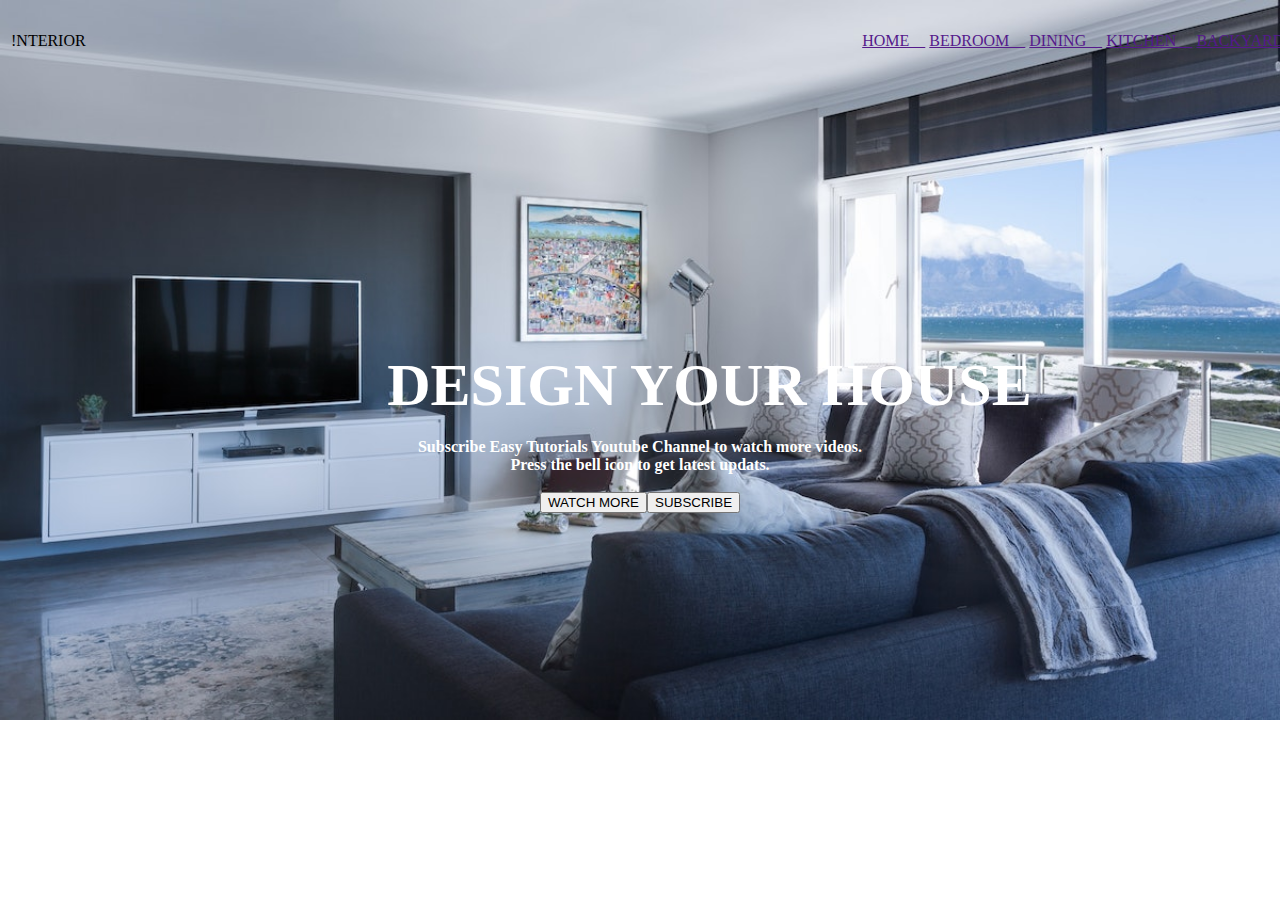
<file: index.html>
<!DOCTYPE html>
<html lang="en">
<head>
    <meta charset="UTF-8">
    <meta name="viewport" content="width=device-width, initial-scale=1.0">
    <title>DOCUMENT</title>
    <link rel="stylesheet" href="index.css">
</head>
<body>
    <table>
        <tr>
           <td>!NTERIOR</td>
           <td colspan="6"><pre>                                                                                                  </pre><br>
           <td></td><nav>
           <td><a href="">HOME&nbsp;&nbsp;&nbsp;&nbsp;</a></td>
           <td><a href="">BEDROOM&nbsp;&nbsp;&nbsp;&nbsp;</a></td>
           <td><a href="">DINING&nbsp;&nbsp;&nbsp;&nbsp;</a></td>
           <td><a href="">KITCHEN&nbsp;&nbsp;&nbsp;&nbsp;</a></td>
           <td><a href="">BACKYARD&nbsp;&nbsp;&nbsp;&nbsp;</a></td>
        </tr></nav>
       </table>
       <p>
           <h1>DESIGN YOUR HOUSE</h1><br>
           <h4 class="b">Subscribe Easy Tutorials Youtube Channel to watch more videos.</br>
               Press the bell icon to get latest updats.<br></br><button>WATCH MORE</button><button>SUBSCRIBE</button></h4>
        </p>
</body>
</html>
</file>
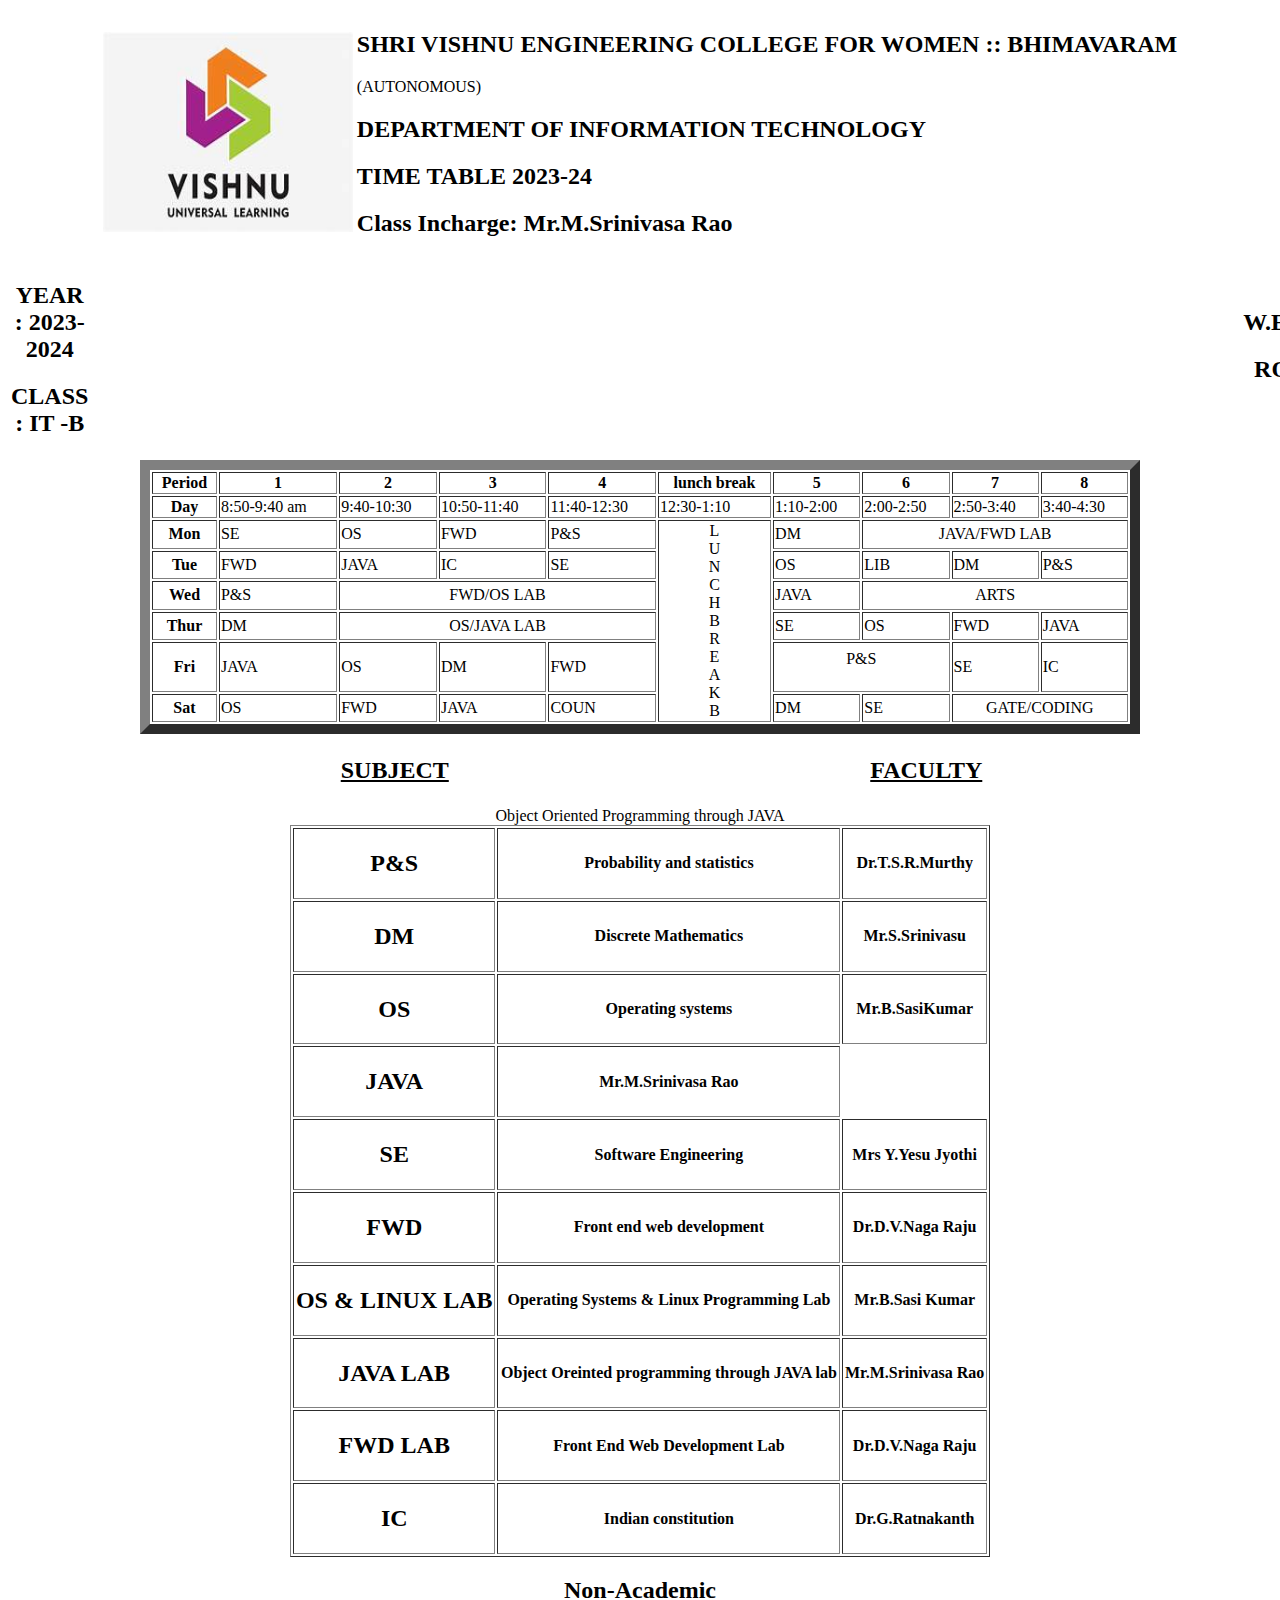
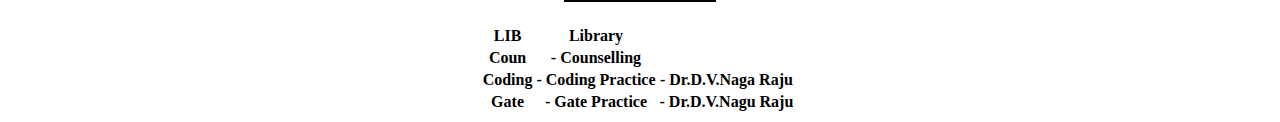
<file: table.html>
<!DOCTYPE html>
<html lang="en">
<head>
    <meta charset="UTF-8">
    <meta name="viewport" content="width=device-width, initial-scale=1.0">
    <title>Timetable</title>
</head> 
<body>
   <center>
        <table>
    <tr>
        <td> <p><img allign="left" src="vishnu.png" width ="250px" height ="200px" alt="vishnu logo>"</td></p>
        <td>  <p><h2>SHRI VISHNU ENGINEERING COLLEGE FOR WOMEN :: BHIMAVARAM</h2></p>

  <p >(AUTONOMOUS)<h2 >DEPARTMENT OF INFORMATION TECHNOLOGY</h2></p>
  <h2>TIME TABLE 2023-24</h2></p>
 <h2>Class Incharge: Mr.M.Srinivasa Rao</h2></p></center></body></td>
 <table>
    <tr>
 <th>
    <h2>YEAR : 2023-2024</h2>
    <h2>CLASS : IT -B</h2>
  
 </th> 
 <th><pre>                                                                                                                                                   </pre></th>
 <th>
   <h2>W.E.F:24.07.2023</h2> 
   <h2>ROOM NO :D-204</h2>
 </th>
 </table>
  
  <center>
   <table border="10" width ="1000">
    <tr>
        <th>Period</th>
        <th>1</th>
        <th>2</th>
        <th>3</th>
        <th>4</th>
        <th>lunch break</th>
        <th>5</th>
        <th>6</th>
        <th>7</th>
        <th>8</th>            
    </tr>
    <tr>
        <th>Day</th>
        <td>8:50-9:40 am</td>
        <td>9:40-10:30</td>
        <td>10:50-11:40</td>
        <td>11:40-12:30</td>
        <td>12:30-1:10</td>
        <td>1:10-2:00</td>
        <td>2:00-2:50</td>
        <td>2:50-3:40</td>
        <td>3:40-4:30</td>
        
    </tr>
    <tr>
        <th>Mon</th>
         <td>SE</td>
         <td>OS</td>
         <td>FWD</td>
         <td>P&S</td>
         <td rowspan="6"><center>L<br>U<br>N<br>C<br>H<br>B<br>R<br>E<br>A<br>K<br>B</center></td>
         <td>DM</td>
         <td colspan="3"><center>JAVA/FWD LAB</center> </td>
         
    </tr>
    <tr>
        <th>Tue</th>
        <td>FWD</td>
        <td>JAVA</td>
        <td>IC</td>
        <td>SE</td>   
        <td>OS</td>
        <td>LIB</td>
        <td>DM</td>
        <td>P&S</td>
    </tr>
    <tr>
        <th>Wed</th>
        <td>P&S</td>
        <td colspan="3"><center>FWD/OS LAB </center></td>
        
        <td>JAVA</td>
        <td colspan="3"><center>ARTS</center></td>
    </tr>
    <tr>
        <th>Thur</th>
        <td>DM</td>
        <td colspan ="3"><center>OS/JAVA LAB</center></td>
        
        
        <td>SE</td>
        <td>OS</td>
        <td>FWD</td>
        <td>JAVA</td>
    </tr>
    <tr>
        <th>Fri</th>
        <td>JAVA</td>
        <td>OS</td>
        <td>DM</td>
        <td>FWD</td>
        
        <td colspan="2"><center>P&S</center></P></td>
      
        <td>SE</td>
        <td>IC</td>
    </tr>
    <!-- Add more rows here -->
    <tr>
        <th>Sat</th>
        <td>OS</td>
        <td>FWD</td>
        <td>JAVA</td>
        <td>COUN</td>
        <td>DM</td>
            <td>SE</td>
            <td colspan ="2"><center>GATE/CODING</center></td>
            
           
        </tr>
    </center>
    </table>
    <table>
        <tr>
            <th>
                <pre>     </pre>
            </th>
            <th><h2><u>SUBJECT</u></h2></th>
            <th><pre>                                                     </pre></th>
            <th><h2><u>FACULTY</u></h2></th>
        </tr>
    </table>
    <table border = 1 width="700">
        <tr>
        <th><h2>P&S</h2></th>
        <th>Probability and statistics</th>
        <th>Dr.T.S.R.Murthy</th>
        </tr>
        <tr>
            <th><h2>DM</h2></th>
            <th>Discrete Mathematics</th>
            <th>Mr.S.Srinivasu</th>
        </tr>
        <tr>
            <th><h2>OS</h2></th>
            <th>Operating systems</th>
            <th>Mr.B.SasiKumar</th>
        </tr>
        <tr>
            <th><h2>JAVA</h2></th
                <th>Object Oriented Programming through JAVA</th>
                <th>Mr.M.Srinivasa Rao</th>
            </tr>
            <tr>
                <th><h2>SE</h2></th>
                <th>Software Engineering</th>
                <th>Mrs Y.Yesu Jyothi</th>
            </tr>
            <tr>
                <th><h2>FWD</h2></th>
                <th>Front end web development</th>
                <th>Dr.D.V.Naga Raju</th>
            </tr>
            <tr>
                <th><h2>OS & LINUX LAB</h2></th>
                <th>Operating Systems & Linux Programming Lab</th>
                <th>Mr.B.Sasi Kumar</th>
            </tr>
            <tr>
                <th><h2>JAVA LAB</h2></th>
                <th>Object Oreinted programming through JAVA lab</th>
                <th>Mr.M.Srinivasa Rao</th>
            </tr>
            <tr>
                <th><h2>FWD LAB</h2></th>
                <th>Front End Web Development Lab</th>
                <th>Dr.D.V.Naga Raju</th>
            </tr>
            <tr>
                <th><h2>IC</h2></th>
                <th>Indian constitution</th>
                <th>Dr.G.Ratnakanth</th>
            </tr>
<table>
    <p allign = "left"><h2 ><u>Non-Academic</u></h2></p>
    <tr>
        <th>LIB</th>
        <th>Library</th>
        <th></th>
    </tr>
    <tr>
        <th>Coun </th>
        <th> - Counselling</th>
        <th></th>
    </tr>
    <tr>
        <th>Coding</th>
        <th> - Coding Practice</th>
        <th> - Dr.D.V.Naga Raju</th>
    </tr>
    <tr>
        <th>Gate</th>
        <th> - Gate Practice</th>
        <th> - Dr.D.V.Nagu Raju</th>
        <th></th>
    </tr>
</table>
</body>
</html>
</file>
<file: index.css>
body{
    background-image: url(image.png);
    background-repeat: no-repeat;
    background-size: cover;
}
h1{
     margin-top: 22%;
     margin-left: 30%;
     font-size:60px;
     color: white;
}

.b{
    text-align: center;
    color: white;
    margin-top: -40px;
}
input[type=WATCHMORE]:hover{
        background-color:#010e01;
}
</file>
